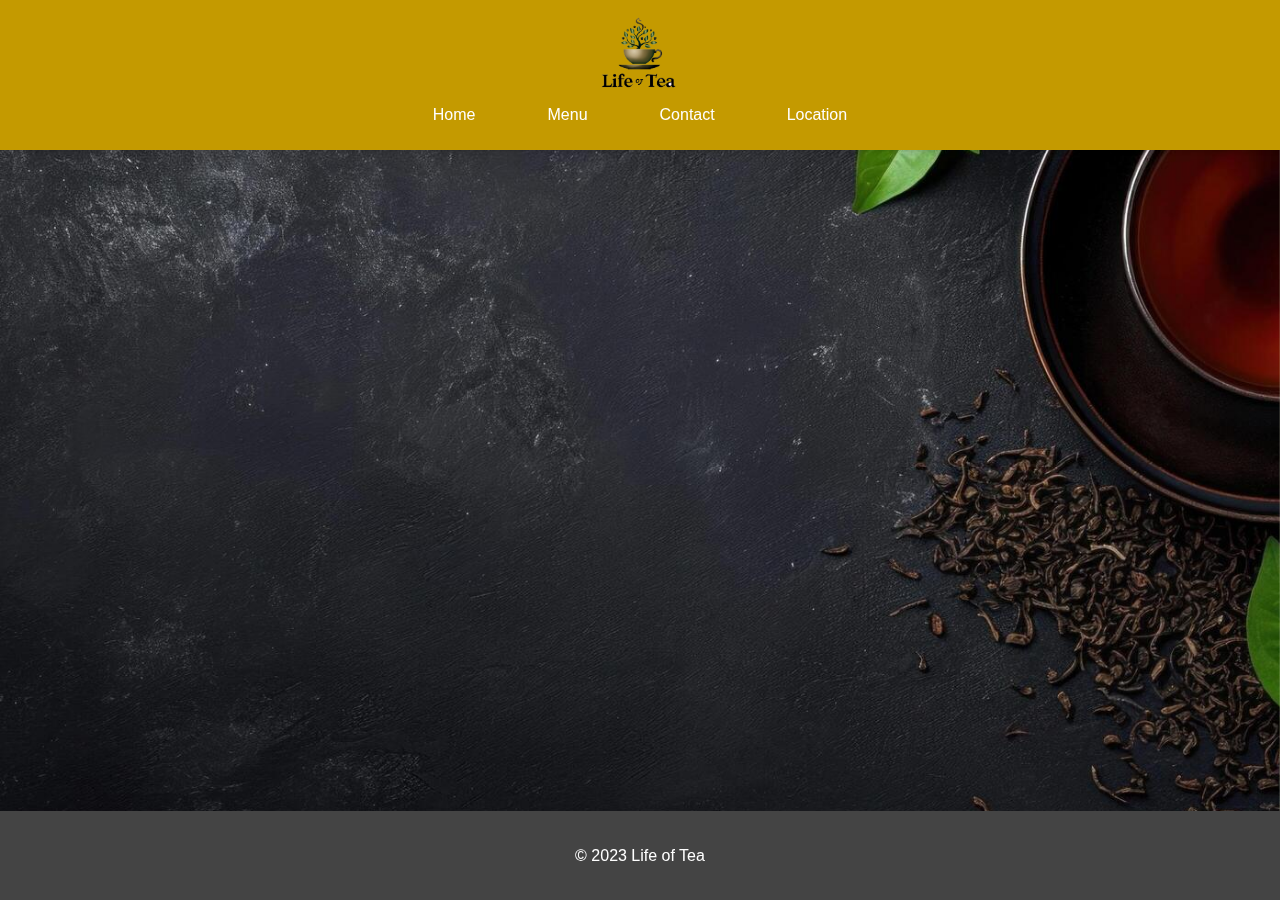
<file: index.html>
<!DOCTYPE html>
<html lang="en">
<head>
    <meta charset="UTF-8">
    <meta name="viewport" content="width=device-width, initial-scale=1.0">
    <title>Life of Tea - Home</title>
    <link rel="stylesheet" href="style.css">
    <link rel="icon" type="image" href="logo.png">
</head>
<body>
    <header>
        <a href="index.html"> 
            <img src="logo.png" alt="Life of Tea Logo" id="logo">
        </a>
        <nav>
            <ul>
                <li><a href="index.html" class="nav-button">Home</a></li>
                <li><a href="menu.html" class="nav-button">Menu</a></li>
                <li><a href="contact.html" class="nav-button">Contact</a></li>
                <li><a href="location.html" class="nav-button">Location</a></li>
            </ul>
        </nav>
    </header>

    <main>
        <section id="home">
            <div class="photos">
                <img src="photo2.jpg" alt="photo2" width="100px">
                <img src="photo3.jpg" alt="photo3" width="100px">
                <img src="photo4.jpg" alt="photo4" width="100px">

            </div>
            

            <div class="home-content">
                <h2>Enjoy Tea Time!</h2>
                <p class="main">Located in the heart of Bhopal, Life of Tea is the perfect spot to unwind and savor a variety of delicious teas, coffees, snacks, and more. We offer a cozy atmosphere and a wide selection to satisfy any craving.</p>
                
            </div>
        </section>
    </main>

    <footer>
        <p>© 2023 Life of Tea</p>
    </footer>

    <div id="background-animation"></div>

    <!-- <script src="script.js"></script> -->
</body>
</html>
</file>
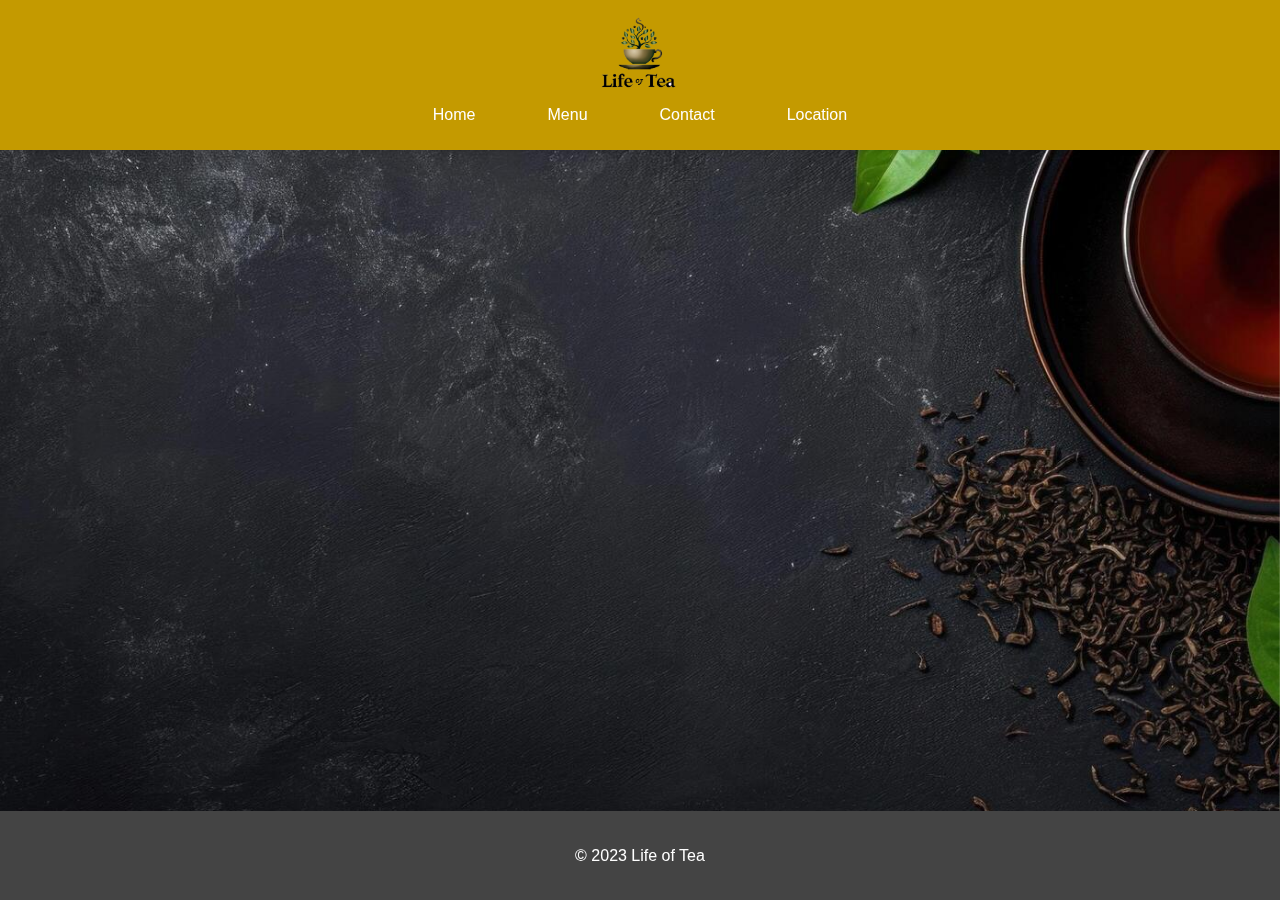
<file: contact.html>
<!DOCTYPE html>
<html lang="en">
<head>
    <meta charset="UTF-8">
    <meta name="viewport" content="width=device-width, initial-scale=1.0">
    <title>Life of Tea - Contact</title>
    <link rel="stylesheet" href="style.css">
    <link rel="icon" type="image" href="logo.png">
</head>
<body>
    <header>
        <a href="index.html"><img src="logo.png" alt="Life of Tea Logo" id="logo"></a>
        <nav>
            <ul>
                <li><a href="index.html">Home</a></li>
                <li><a href="menu.html">Menu</a></li>
                <li><a href="contact.html">Contact</a></li>
                <li><a href="location.html">Location</a></li>
            </ul>
        </nav>
    </header>

    <main>
        <section id="contact">
            <h2>Contact Us</h2>
            <p class="main">Phone: 8640009034</p>
            <p class="main">Email: lifeofteabhopal@gmail.com</p>
        </section>
    </main>

    <footer>
        <p>© 2023 Life of Tea</p>
    </footer>

    <div id="background-animation"></div>

    <!-- <script src="script.js"></script> -->
</body>
</html>
</file>
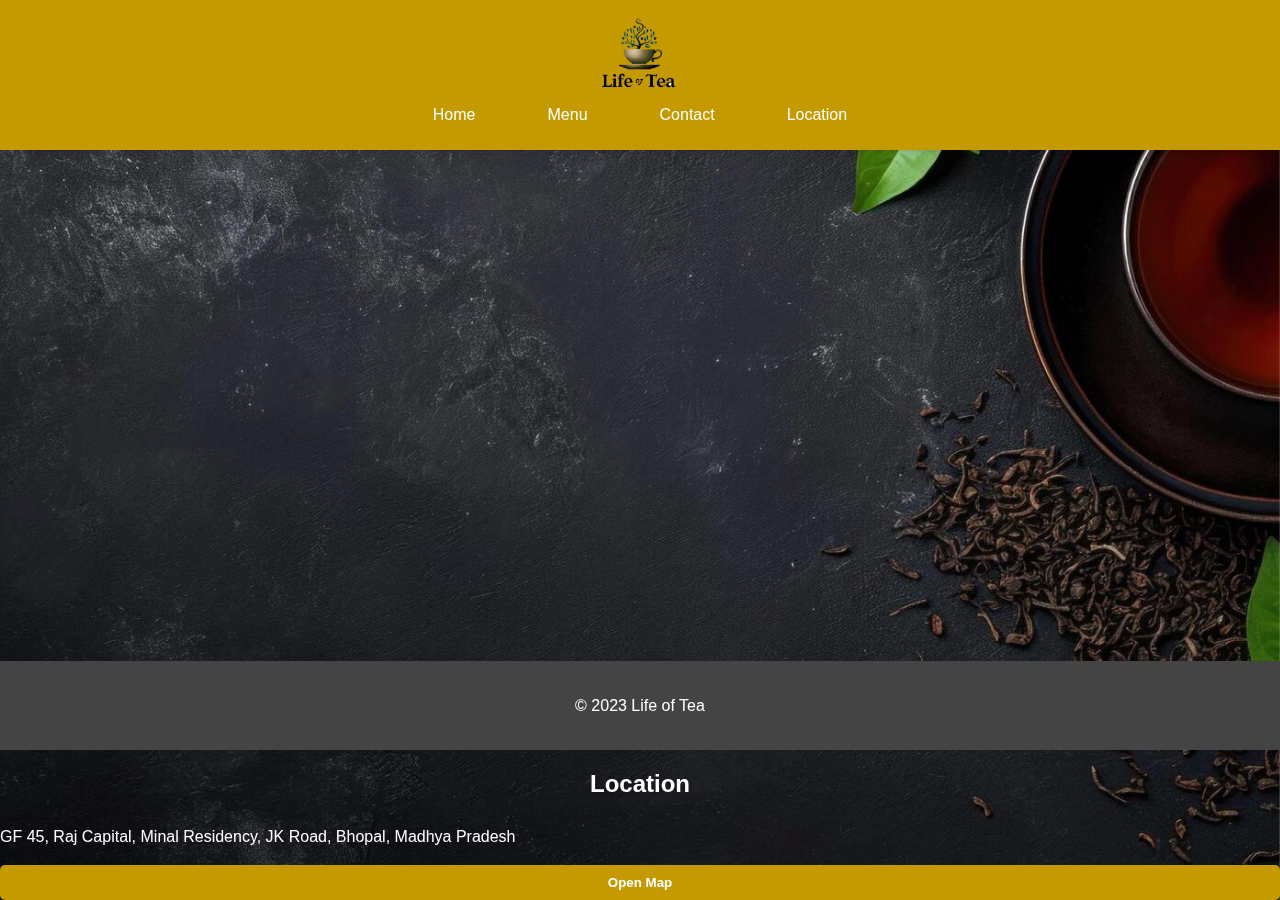
<file: location.html>
<!DOCTYPE html>
<html lang="en">
<head>
    <meta charset="UTF-8">
    <meta name="viewport" content="width=device-width, initial-scale=1.0">
    <title>Life of Tea - Location</title>
    <link rel="stylesheet" href="style.css">
    <link rel="icon" type="image" href="logo.png">
</head>
<body>
    <header>
        <a href="index.html"><img src="logo.png" alt="Life of Tea Logo" id="logo"></a>
        <nav>
            <ul>
                <li><a href="index.html">Home</a></li>
                <li><a href="menu.html">Menu</a></li>
                <li><a href="contact.html">Contact</a></li>
                <li><a href="location.html">Location</a></li>
            </ul>
        </nav>
    </header>

    <main>
        <section id="location">
            <h2>Location</h2>
            <p class="main">GF 45, Raj Capital, Minal Residency, JK Road, Bhopal, Madhya Pradesh</p>
            <button id="openMapButton" onclick="window.open('https://maps.app.goo.gl/9Q5tyRCrD7Y9iZGa6', '_blank')">Open Map</button>

        </section>
    </main>

    <footer>
        <p>© 2023 Life of Tea</p>
    </footer>

    <div id="background-animation"></div>

    <!-- <script src="script.js"></script> -->
</body>
</html>
<h2 style="color: white;">Location</h2>
<p style="color: white;">GF 45, Raj Capital, Minal Residency, JK Road, Bhopal, Madhya Pradesh</p>
<button id="openMapButton" onclick="window.open('https://maps.app.goo.gl/9Q5tyRCrD7Y9iZGa6', '_blank')">Open Map</button>
</file>
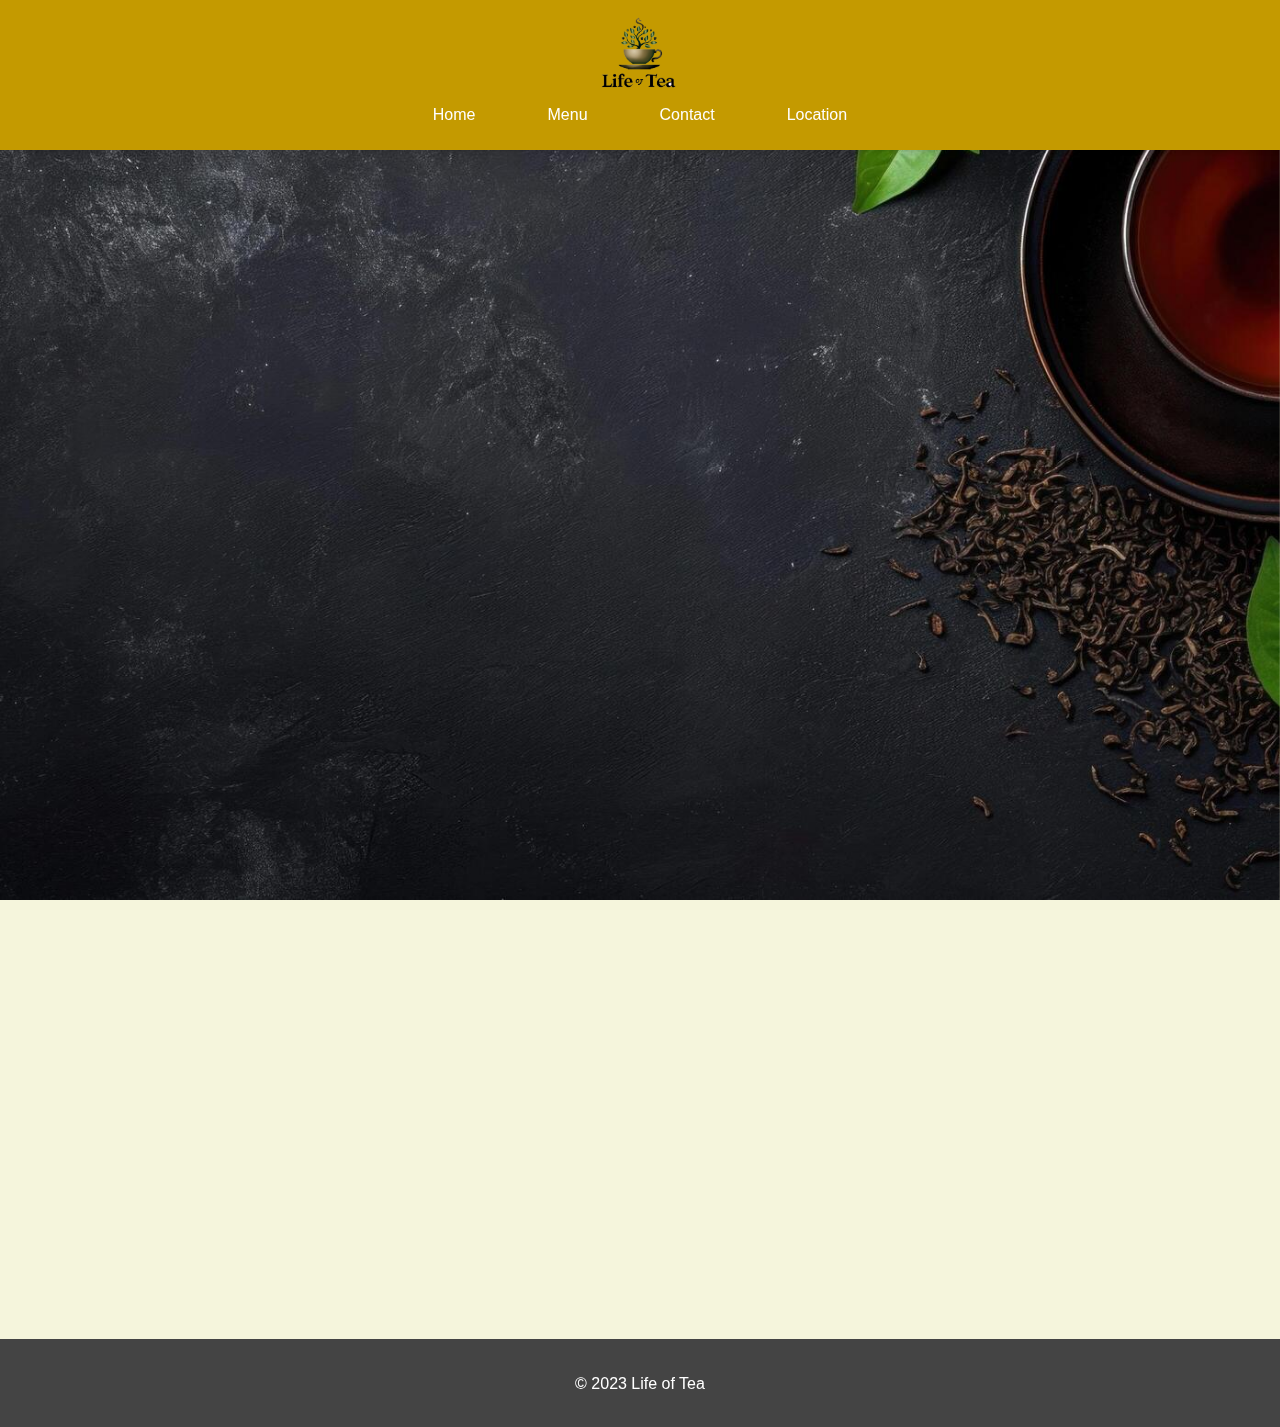
<file: menu.html>
<!DOCTYPE html>
<html lang="en">
<head>
    <meta charset="UTF-8">
    <meta name="viewport" content="width=device-width, initial-scale=1.0">
    <title>Life of Tea - Menu</title>
    <link rel="stylesheet" href="style.css">
    <link rel="icon" type="image" href="logo.png">
</head>
<body>
    <header>
        <a href="index.html"><img src="logo.png" alt="Life of Tea Logo" id="logo"></a>
        <nav>
            <ul>
                <li><a href="index.html">Home</a></li>
                <li><a href="menu.html">Menu</a></li>
                <li><a href="contact.html">Contact</a></li>
                <li><a href="location.html">Location</a></li>
            </ul>
        </nav>
    </header>

    <main>
        <section id="menu">
            <h2>Our Menu</h2>
            <table>
                <thead>
                    <tr>
                        <th>Item</th>
                        <th>Price</th>
                    </tr>
                </thead>
                <tbody>
                    <tr><td>Tea</td><td>₹10</td></tr>
                    <tr><td>Lemon Masala Tea</td><td>₹10</td></tr>
                    <tr><td>Gud Tea</td><td>₹20</td></tr>
                    <tr><td>Hot Coffee</td><td>₹20</td></tr>
                    <tr><td>Waffle Tea</td><td>₹25</td></tr>
                    <tr><td>Bun Maska</td><td>₹15</td></tr>
                    <tr><td>Maggie</td><td>₹40</td></tr>
                    <tr><td>Cheese Maggie</td><td>₹50</td></tr>
                    <tr><td>Veggie Maggie</td><td>₹50</td></tr>
                    <tr><td>Veggie Cheese Maggie</td><td>₹60</td></tr>
                    <tr><td>Cheese Chutney Sandwich</td><td>₹50</td></tr>
                    <tr><td>Cheese Chilli Sandwich</td><td>₹50</td></tr>
                    <tr><td>Cheese Corn Sandwich</td><td>₹60</td></tr>
                    <tr><td>Veg Cheese Sandwich</td><td>₹60</td></tr>
                    <tr><td>Chips Chart</td><td>₹30</td></tr>
                    <tr><td>French Fries</td><td>₹40</td></tr>
                    <tr><td>Peri Peri Fries</td><td>₹50</td></tr>
                    <tr><td>Chilly Fries</td><td>₹60</td></tr>
                    <tr><td>Cold Coffee</td><td>₹40</td></tr>
                    <tr><td>Masala Coke</td><td>₹50</td></tr>
                    <tr><td>Butterscotch Shake</td><td>₹50</td></tr>
                    <tr><td>Mango Shake</td><td>₹50</td></tr>
                    <tr><td>Blueberry Shake</td><td>₹60</td></tr>
                    <tr><td>Chocolate Shake</td><td>₹60</td></tr>
                    <tr><td>Blue Berry Shake</td><td>₹70</td></tr>
                    <tr><td>Irish Coffee</td><td>₹80</td></tr>
                </tbody>
            </table>
        </section>
    </main>

    <footer>
        <p>© 2023 Life of Tea</p>
    </footer>

    <div id="background-animation"></div>

    <!-- <script src="script.js"></script> -->
</body>
</html>
</file>
<file: style.css>
/* style.css */
body {
    font-family: 'Segoe UI', Tahoma, Geneva, Verdana, sans-serif;
    margin: 0;
    color: #333;
    overflow-x: hidden;
    display: flex;
    flex-direction: column;
    min-height: 100vh;
    background-color: #f5f5dc; /* Light beige background for warmth */
    transition: background-color 0.5s ease; /* Smooth transition for background color */
}

/* Media Queries for Responsive Design */
@media (max-width: 768px) {
    nav ul {
        flex-direction: column; /* Stack navigation items vertically */
    }

    nav li {
        margin: 10px 0; /* Adjust margin for vertical layout */
    }

    .home-content img {
        width: 100%; /* Make images responsive */
    }

    table {
        width: 100%; /* Make table full width on smaller screens */
    }
}


/* Media Queries for Responsive Design */
@media (max-width: 768px) {
    nav ul {
        flex-direction: column; /* Stack navigation items vertically */
    }

    nav li {
        margin: 10px 0; /* Adjust margin for vertical layout */
    }

    .home-content img {
        width: 100%; /* Make images responsive */
    }

    table {
        width: 100%; /* Make table full width on smaller screens */
    }
}


#background-animation {
    position: fixed;
    top: 0;
    left: 0;
    width: 100%;
    height: 100%;
    z-index: -1;
    background-image: url("website_background.jpg"); /* Replace with your image path */
    background-size: cover;
    background-repeat: no-repeat;
    animation: gradientAnimation 15s ease infinite; /* Slow-moving gradient */
}

header {
    background-color: #c49a00; /* Slightly darker golden color */
    transition: background-color 0.5s ease; /* Smooth transition for header color */
    padding: 1rem 0;
    text-align: center;
    box-shadow: 0 2px 4px rgba(0, 0, 0, 0.1);
}

nav ul {
    list-style: none;
    padding: 0;
    margin: 10px 0;
    text-align: center;
    display: flex; /* Use flexbox for horizontal arrangement */
    justify-content: center; /* Center the buttons horizontally */
}

nav li {
    display: inline;
    margin: 0 20px;
    transition: transform 0.2s ease-in-out;
}

nav li:hover {
    transform: scale(1.3);
}

nav a {
    text-decoration: none;
    color: #fff; /* White text for navigation links */
    transition: background-color 0.3s ease, transform 0.3s ease; /* Smooth transition for hover effect */
    padding: 8px 16px;
    border-radius: 5px;
}

nav a:hover {
    transform: scale(1.05); /* Slightly enlarge on hover */
}

main {
    /* padding: 20px; */
    flex: 1;
    color: whitesmoke;
}

section {
    /* padding: 30px; */
    margin-bottom: 20px;
    border-radius: 10px;
}



table {
    width: 80%;
    margin: 20px auto;
    border-collapse: collapse;
    box-shadow: 0 2px 4px rgba(0, 0, 0, 0.1);
    backdrop-filter: blur(100px); /* Add blur effect to the table background */
    background-color: rgba(255, 255, 255, 0.8); /* Semi-transparent background for readability */
    color:black;
    opacity: 30%;
    transition-property: opacity;
    transition-duration: .4s;
    transition-timing-function: ease-in-out;
}
table:hover{
    opacity: 100%;
}


th, td {
    border: 1px solid black;
    padding: 10px;
    text-align: left;
    
}
tbody{
    border-bottom: 1px solid black;

}

th {
    background-color: #d1b000;
}

footer {
    background-color: #444; 
    transition: background-color 0.5s ease;
    color: #fff;
    padding: 1rem 0;
    text-align: center;
    margin-top: 20px;
}

img {
    max-width: 100%;
    height: auto;
    display: block;
    margin: 0 auto;
}

#logo {
    max-height: 80px;
    width: auto;
    display: block;
    margin: 0 auto;
}

#location {
    text-align: center;
}

#openMapButton {
    background-color: #c49a00; /* Match the header color */
    color: white;
    padding: 10px 20px;
    border: none;
    border-radius: 5px;
    cursor: pointer;
    font-weight: bold;
    transition: background-color 0.3s, transform 0.3s; /* Smooth transition for hover effect */
}

#openMapButton:hover {
    background-color: #b58e00; /* Darker shade on hover */
    transform: scale(1.05); /* Slightly enlarge on hover */
}

/* Improved text styles */
h2 {
    font-weight: 700; 
    line-height: 1.2; /* Adjust line height for better readability */
    margin-bottom: 10px; /* Add some space below the heading */
    text-shadow: 2px 2px 4px rgba(0, 0, 0, 0.2); /* Add a subtle text shadow */
    transition: transform 0.3s ease; /* Smooth transition for heading */
    text-align: center;
}

h2:hover {
    transform: scale(1.0); /* Slightly enlarge on hover */
}

/* Add animation for background */
@keyframes gradientAnimation {
    0% { background-color: #f5f5dc; }
    50% { background-color: #e0e0e0; }
    100% { background-color: #f5f5dc; }
}

/* Add fade-in effect for sections */
section {
    opacity: 0;
    transform: translateY(20px);
    animation: fadeIn 0.5s forwards; /* Fade-in effect */
}

@keyframes fadeIn {
    to {
        opacity: 1;
        transform: translateY(0);
    }
}

p {
    font-weight: 400; /* Normal font weight for paragraphs */
    line-height: 1.6; /* Adjust line height for better readability */
    margin-bottom: 15px; /* Add some space below paragraphs */
    /* border-bottom: 1px solid black; */
}

.photos{
    display: flex;
    gap: 10px;
    justify-content: center;
    
}
.photos img{
    width: 25%;
    height: auto;
    padding: 4px;
    background-color: grey;
    margin: auto 0;
    border-radius: 1%;
    opacity: 30%;
    transition-property: border-radius,width,height,opacity;
    transition-duration: .4s;
    transition-timing-function: ease-in-out;
    border: 5px solid black;

}
.photos img:hover{
    border-radius: 7%;
    width: 30%;
    height: auto;
    margin: 10px;
    opacity: 100%;
}
</file>
